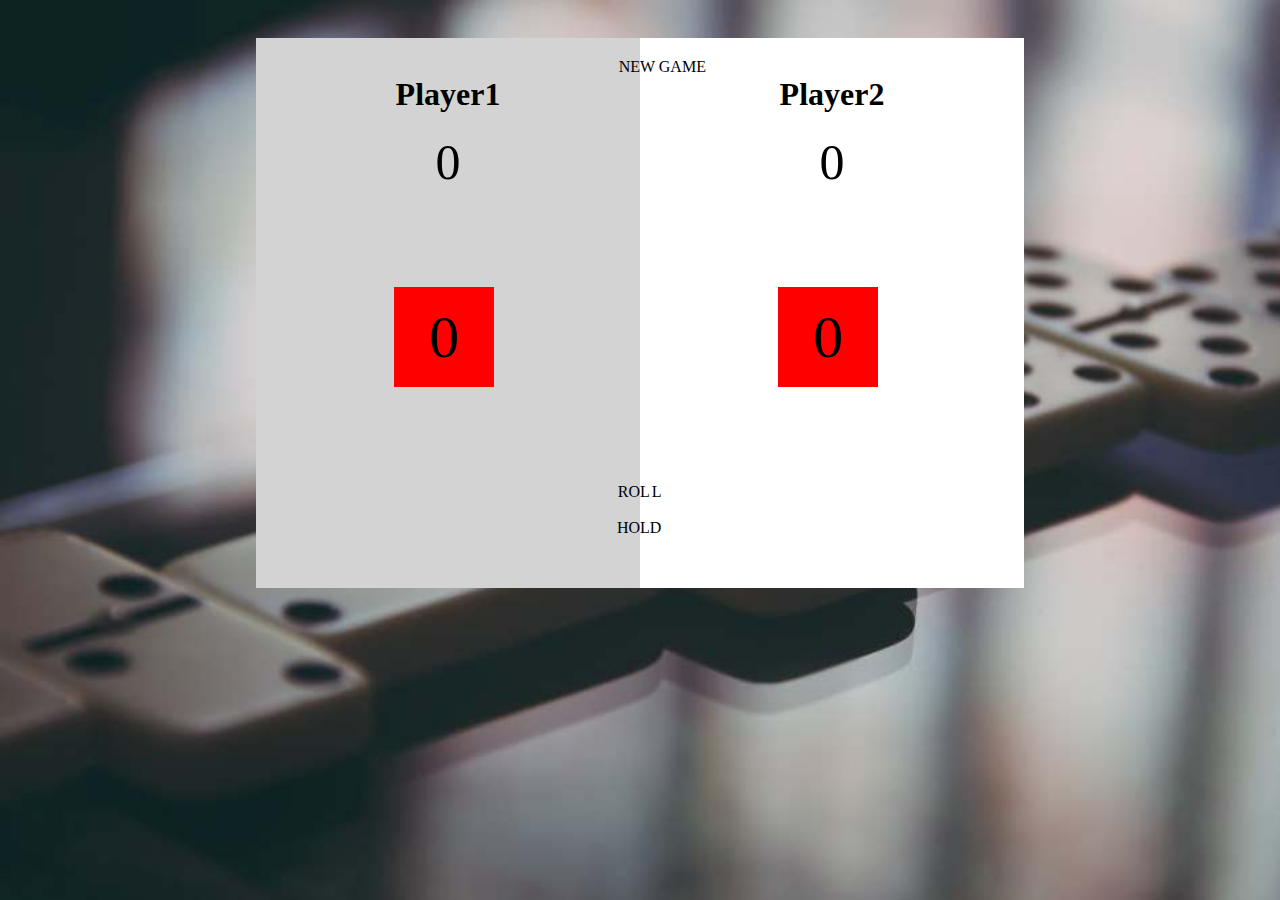
<file: PIG GAME/index.html>
<!DOCTYPE html>
<html>
<head>
	<meta charset="utf-8">
	<title>Pig Game</title>
	<link rel="icon" type="image/ico" href="images/icon.jpg" />
	<link rel="stylesheet" type="text/css" href="css/game.css">
	<link rel="stylesheet" href="https://use.fontawesome.com/releases/v5.6.3/css/all.css" integrity="sha384-UHRtZLI+pbxtHCWp1t77Bi1L4ZtiqrqD80Kn4Z8NTSRyMA2Fd33n5dQ8lWUE00s/" crossorigin="anonymous">
	
</head>
<body>

<div class="container">
	
<div class="div1">
	
<div class="dice">
<img src="images/1.jpg" id="dic1" height="100px" width="100px" style="border-radius:10px;">
</div>


<div class="player1 active">
	
<p style='text-align:right;' class="btn btn-new"><i class="far fa-plus-circle"></i>NE</p>

<div class="player1_name">

	<h1>Player 1</h1>

</div>
<!-- player1_name close -->



<div class="player1_score">
	
	<p>0</p>

</div>

<!-- palyer1_score close -->


<div class="current_score" id="current_score1">
	



</div>
 <!-- current_score close inside player1 -->

<p class="roll rolling btn"><i class="far fa-sync-alt" aria-hidden="true"></i> RO</p><BR>
<p class="roll btn btn-hold"><i class="far fa-dungeon"></i> HO</p>


</div>
<!-- player1 close inside container -->



<div class="player2">

<p style='text-align:left;' class="btn">W GAME</p>
	
<div class="player2_name">

	<h1>Player 2</h1>

</div>
<!-- player2_name close -->



<div class="player2_score">
	
	<p>0</p>

</div>

<!-- palyer2_score close -->


<div class="current_score" id="current_score2">
	


</div>
 <!-- current score inside player 2 close -->


<p class="roll1 rolling btn">LL</p><BR>
<p class="roll3 btn">LD</p>

</div>
<!-- player2 close inside container -->




</div>
<!-- div1 close inside container -->


</div>
<!-- container close -->
<script src="js/game.js"></script>
</body>
</html>
</file>
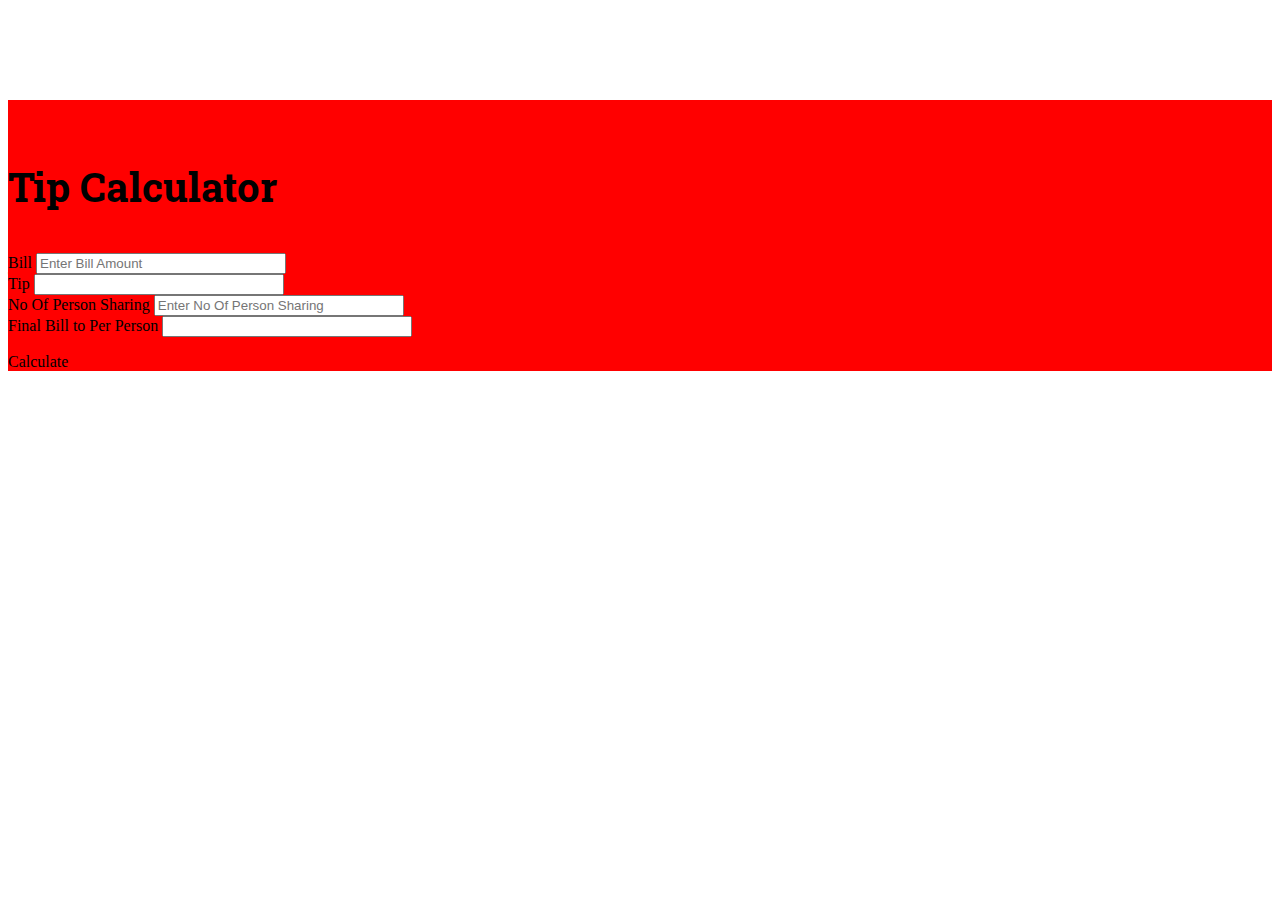
<file: Tip Calculator/index.html>
<!DOCTYPE html>
<html>
<head>
	<title>Tip Calculator</title>

	<link href="https://fonts.googleapis.com/css?family=Roboto+Slab" rel="stylesheet">
	<link rel="stylesheet" href="https://stackpath.bootstrapcdn.com/bootstrap/4.2.1/css/bootstrap.min.css" integrity="sha384-GJzZqFGwb1QTTN6wy59ffF1BuGJpLSa9DkKMp0DgiMDm4iYMj70gZWKYbI706tWS" crossorigin="anonymous">
	<script src="https://code.jquery.com/jquery-3.3.1.slim.min.js" integrity="sha384-q8i/X+965DzO0rT7abK41JStQIAqVgRVzpbzo5smXKp4YfRvH+8abtTE1Pi6jizo" crossorigin="anonymous"></script>
<script src="https://stackpath.bootstrapcdn.com/bootstrap/4.2.1/js/bootstrap.min.js" integrity="sha384-B0UglyR+jN6CkvvICOB2joaf5I4l3gm9GU6Hc1og6Ls7i6U/mkkaduKaBhlAXv9k" crossorigin="anonymous"></script>
<link rel="stylesheet" type="text/css" href="CSS/cal.css">
</head>
<body>
<div class="container-fluid con">
<div class="row row1">
	
<div class="col-sm-3"></div>
<!-- first col-sm-3 inside row1 close -->
<div class="col-sm-6">
<div class="jumbotron">
  <p class="text-center lead text">Tip Calculator</p>
  <form action="" method="">
  	
  	<div class="form-group">
  		<label for="bill">Bill</label>
  		<input type="text" name="bill" id="bill" placeholder="Enter Bill Amount" class="form-control" autocomplete="off">
  	</div>
  	<!-- form group for bill close -->

	<div class="form-group">
  		<label for="tip">Tip</label>
  		<input type="text" name="tip" id="tip" class="form-control" readonly>
  	</div>
  	<!-- form group for bill close -->

  	<div class="form-group">
  		<label for="person text">No Of Person Sharing</label>
  		<input type="text" name="person" id="person" class="form-control" placeholder="Enter No Of Person Sharing">
  	</div>
  	<!-- form group for No Of Person Sharing -->

  	<div class="form-group">
  		<label for="finalBill">Final Bill to Per Person</label>
  		<input type="text" name="finalbill" id="final_bill" class="form-control" readonly>
  	</div>
  	<!-- form group for No Of Person Sharing -->

  	<div class="form-group">
  		<p class="btn btn-primary" id="cal">Calculate</p>
  	</div>
  	<!-- form group for button close -->

  </form>
  <!-- form close -->
</div>
<!-- jumbotron close inside col-sm-6 -->
</div>
<!-- first col-sm-6 inside row1 close -->
<div class="col-sm-3"></div>
<!-- second col-sm-3 inside row1 close -->
</div>
<!-- row1 close	 -->


</div>
<!-- container fluid close -->


<script src="https://cdnjs.cloudflare.com/ajax/libs/popper.js/1.14.6/umd/popper.min.js" integrity="sha384-wHAiFfRlMFy6i5SRaxvfOCifBUQy1xHdJ/yoi7FRNXMRBu5WHdZYu1hA6ZOblgut" crossorigin="anonymous"></script>
<script src="JS/tip.js"></script>

</body>
</html>
</file>
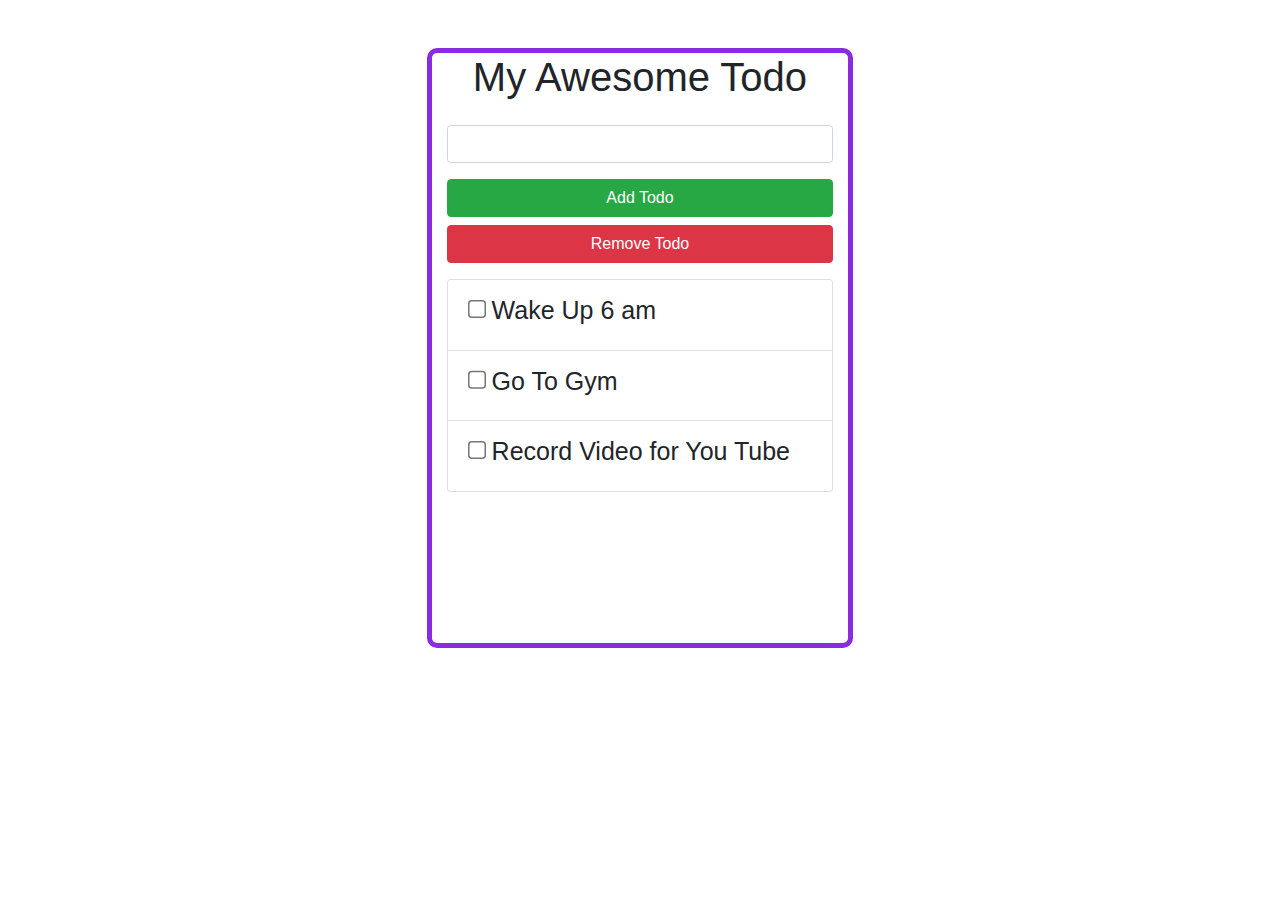
<file: Todo Application/index.html>
<!DOCTYPE html>
<html lang="en">
<head>
    <meta charset="UTF-8">
    <meta name="viewport" content="width=device-width, initial-scale=1.0">
    <meta http-equiv="X-UA-Compatible" content="ie=edge">
    <title>TODO Application</title>
    <link rel="stylesheet" href="css/style.css">
    <link rel="stylesheet" href="https://stackpath.bootstrapcdn.com/bootstrap/4.3.1/css/bootstrap.min.css" integrity="sha384-ggOyR0iXCbMQv3Xipma34MD+dH/1fQ784/j6cY/iJTQUOhcWr7x9JvoRxT2MZw1T" crossorigin="anonymous">
    <script src="https://code.jquery.com/jquery-3.3.1.slim.min.js" integrity="sha384-q8i/X+965DzO0rT7abK41JStQIAqVgRVzpbzo5smXKp4YfRvH+8abtTE1Pi6jizo" crossorigin="anonymous"></script>
</head>
<body>
    <div class="container-fluid">

        <div class="row my-5">
            <div class="col-sm-4"></div>
            <!-- first col-sm-4 -->
        <div class="col-sm-4 todo">

            <h1 class="text-center display-5 mb-4">My Awesome Todo</h1>
            <div class="form-group">
            <input type="text" class="input form-control" required>
            </div>
            <!-- form group for input field close -->
            <div class="form-group">
            <button type="button" class="btn btn-success btn-block" id="add">Add Todo</button>
            <button type="button" class="btn btn-danger btn-block" id="remove">Remove Todo</button>
        </div>
        <!-- form group for button close -->
        <div class="form-group">
            <ul class="list-group" id="list">
                    <li class="list-group-item">
                            <input type="checkbox" class="check">
                            <label class="label">Wake Up 6 am</label>
                        </li>
                <li class="list-group-item">
                    <input type="checkbox" class="check">
                    <label class="label">Go To Gym</label>
                </li>
                <li class="list-group-item">
                    <input type="checkbox" class="check">
                    <label class="label">Record Video for You Tube</label>
                </li>
            </ul>
            </div>
            <!-- for group for list close -->
        </div>
        <!-- second col-sm-4 close -->
        <div class="col-sm-4"></div>
        <!-- third col-sm-4 close -->
    </div>
    <!-- row close -->
    </div>
    <!-- container-fluid close -->
    <script src='js/script.js'></script>
    <script src="https://stackpath.bootstrapcdn.com/bootstrap/4.3.1/js/bootstrap.min.js" integrity="sha384-JjSmVgyd0p3pXB1rRibZUAYoIIy6OrQ6VrjIEaFf/nJGzIxFDsf4x0xIM+B07jRM" crossorigin="anonymous"></script>
<script src="https://cdnjs.cloudflare.com/ajax/libs/popper.js/1.14.7/umd/popper.min.js" integrity="sha384-UO2eT0CpHqdSJQ6hJty5KVphtPhzWj9WO1clHTMGa3JDZwrnQq4sF86dIHNDz0W1" crossorigin="anonymous"></script>
</body>
</html>
</file>
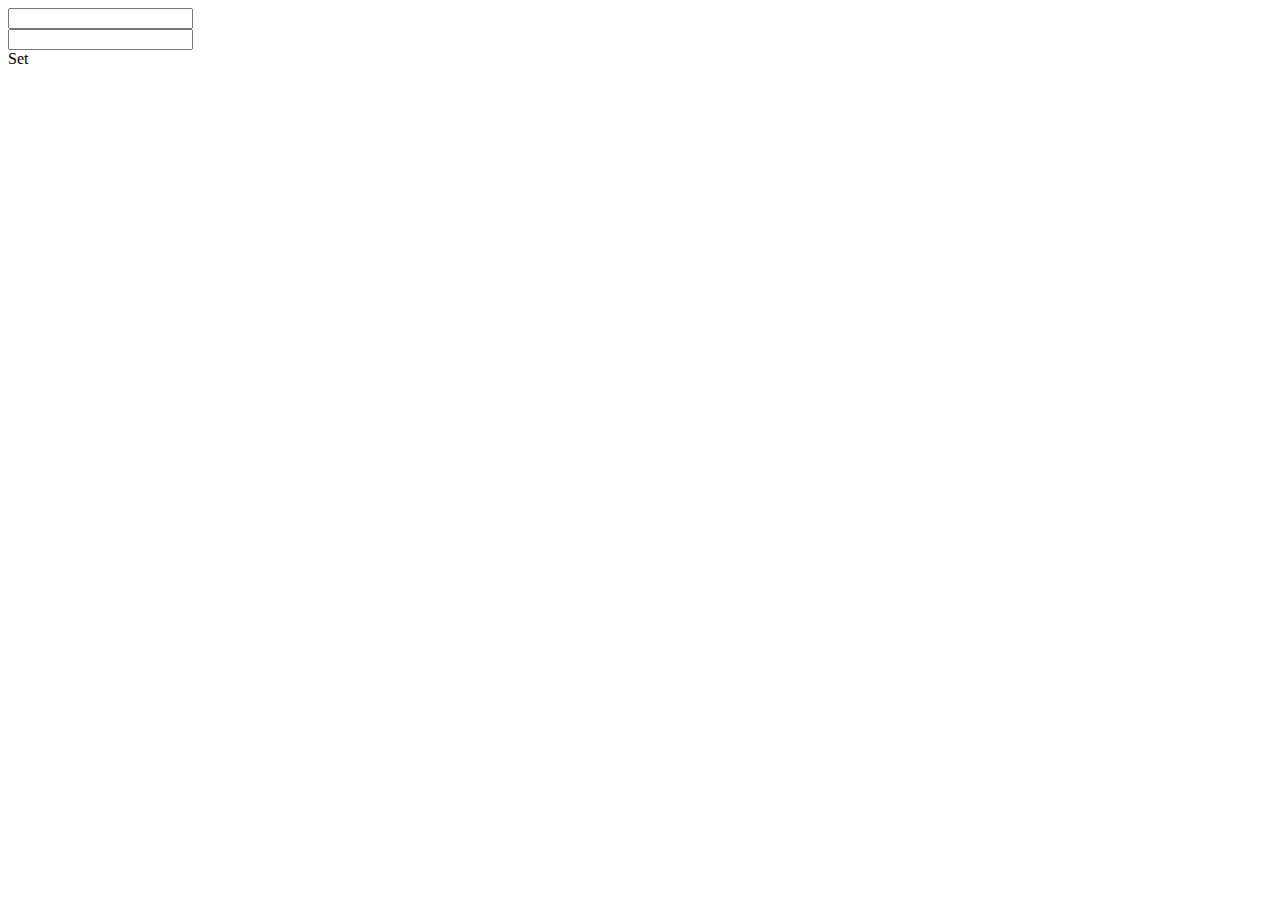
<file: Tip Calculator/abc.html>
<!DOCTYPE html>
<html>
<head>
	<title>Abc</title>
</head>
<body>
<form>
	<input type="text" name="name" id="fname"><br>
	<input type="text" name="name1" id="lname"><br>
	<a onclick="set();">Set</a>
</form>
<script type="text/javascript">
	
function set()
{
	var one=document.getElementById("fname").value;
	var two=document.getElementById("lname")
	two.value=one;
}

</script>
</body>
</html>
</file>
<file: PIG GAME/css/game.css>
*
{
	margin:0;
	padding:0;
	box-sizing:border-box;
}


.winner h1
{

	color:green;

}

.container
{
	height:100vh;
	background-image:url(../images/backgound.jpeg);
	background-size:cover;
	background-attachment:fixed;
	padding-top:3%;
}

.div1
{
	width:60%;
	height:550px;
	background-color:white;
	margin-left:20%;
	margin-right:20%;

}


.player1
{
	width:50%;
	height:100%;
	
	padding-top:20px;
	float:left;
	z-index:2;
}

.active
{
	background-color:lightgrey;
}

.player1_name
{
	text-align:center;
	
}

.player1_score
{
	text-align:center;
	margin-top:20px;
	font-size:50px;
	
}

.roll
{
	text-align:right;
}



.player2
{
	width:50%;
	height:100%;
	padding-top:20px;
	float:left;
	z-index:2;
}

.player2_name
{
	text-align:center;
	
}

.player2_score
{
	text-align:center;
	margin-top:20px;
	font-size:50px;
	
}

.current_score
{
	width:100px;
	height:100px;
	background-color:red;
	text-align:center;
	margin:25% 36%;
	font-size:60px;
	padding-top:4%;

}

.common
{
	width:10%;
	float:left;
}

.sign
{
	color:darkred;
}

.roll1
{
	text-align:left;
	letter-spacing:2px;
}

.dice
{
	height:100px;
	width:100px;
	z-index:5;
	position:absolute;
	margin:12% 26%;
}

.btn:hover
{
	cursor:pointer;

}
</file>
<file: Tip Calculator/CSS/cal.css>
*
{
	box-sizing:border-box;
}

.jumbotron
{
	margin-top:100px;
	padding-top:20px;
	background-color:red;
}

.form-control
{
	width:250px;
}

.text
{
	font-weight:bolder;
	font-size:40px;
	font-family: 'Roboto Slab', serif;
}
</file>
<file: Todo Application/css/style.css>
body{
    margin:0;
    padding:0;
}
.todo
{
    height:600px;
    border:5px solid blueviolet;
    border-radius:10px;
}
input[type=checkbox] {
    zoom: 1.5;
}

.label
{
    font-size:25px;

}
</file>
